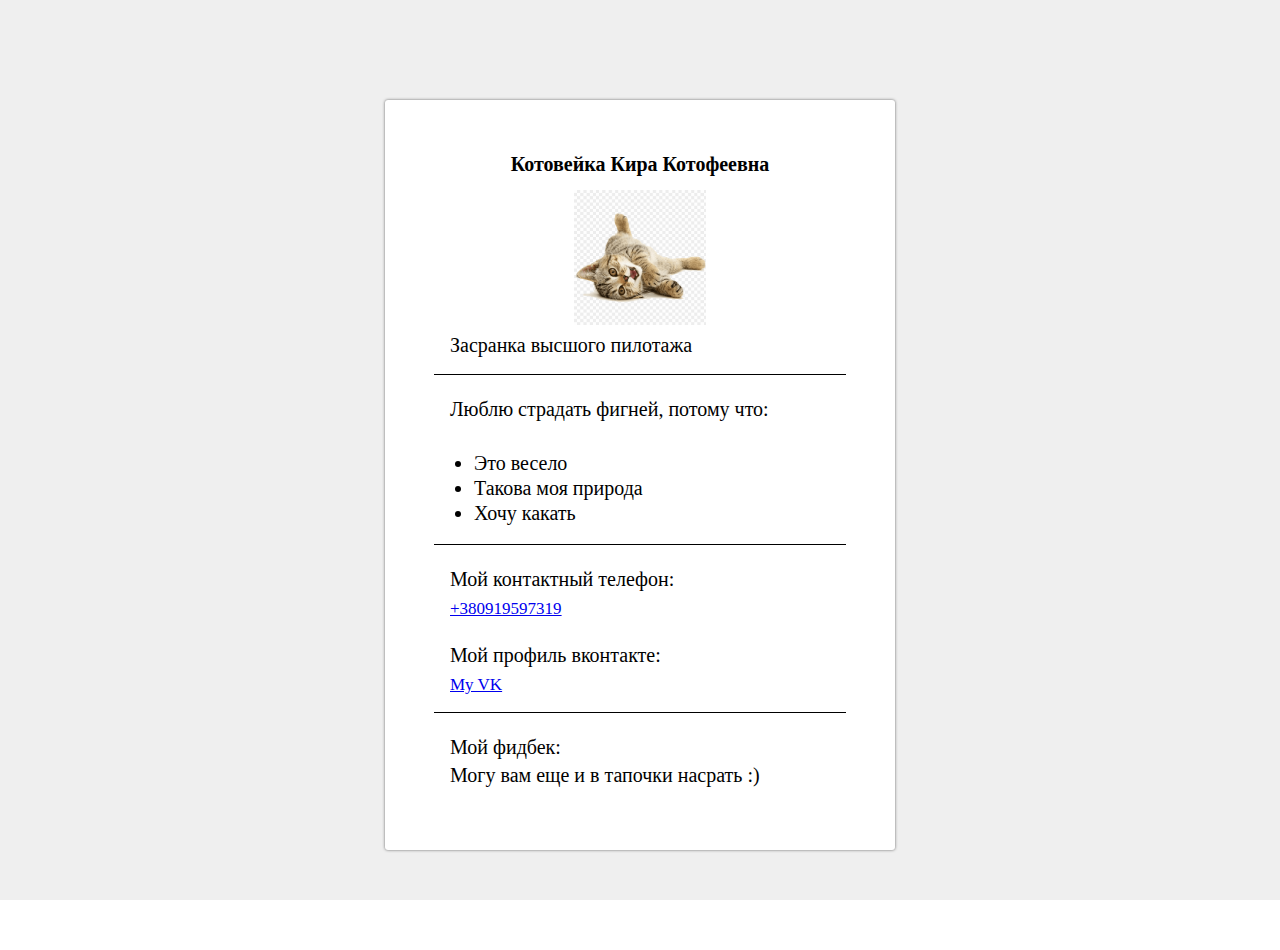
<file: 1 HTML/index.html>
<!DOCTYPE HTML>
<html lang="ru">
    <head>
        <meta charset="utf-8">
        <title>HomeWork #1</title>
        <link type="image/x-icon" rel="shortcut icon" href="favicon.png">
        <link rel="stylesheet" href="css/style.css">
        
    </head>
    <body>
        <div class="main-wrapper">
            <div class="content-wrapper">
                <h1>Котовейка Кира Котофеевна</h1>
                <div>
                    <img src="Images/cat.png" alt="Ктофейка">
                </div>
                <p>Засранка высшого пилотажа</p>
                <div class="horizontal-line"></div>
                <p>Люблю страдать фигней, потому что:</p>
                <ul>
                    <li>Это весело</li>
                    <li>Такова моя природа</li>
                    <li>Хочу какать</li>
                </ul>
                <div class="horizontal-line"></div>
                <address>
                    <p>Мой контактный телефон:</p>
                    <p><a href="callto:+380919597319">+380919597319</a></p>
                    <p class="vk">Мой профиль вконтакте:</p>
                    <p><a href="http://vk.com">My VK</a></p>
                </address>
                <div class="horizontal-line"></div>
                <p>Мой фидбек:</p>
                <p>Могу вам еще и в тапочки насрать :)</p>
            </div>
        </div>
    </body>
</html>
</file>
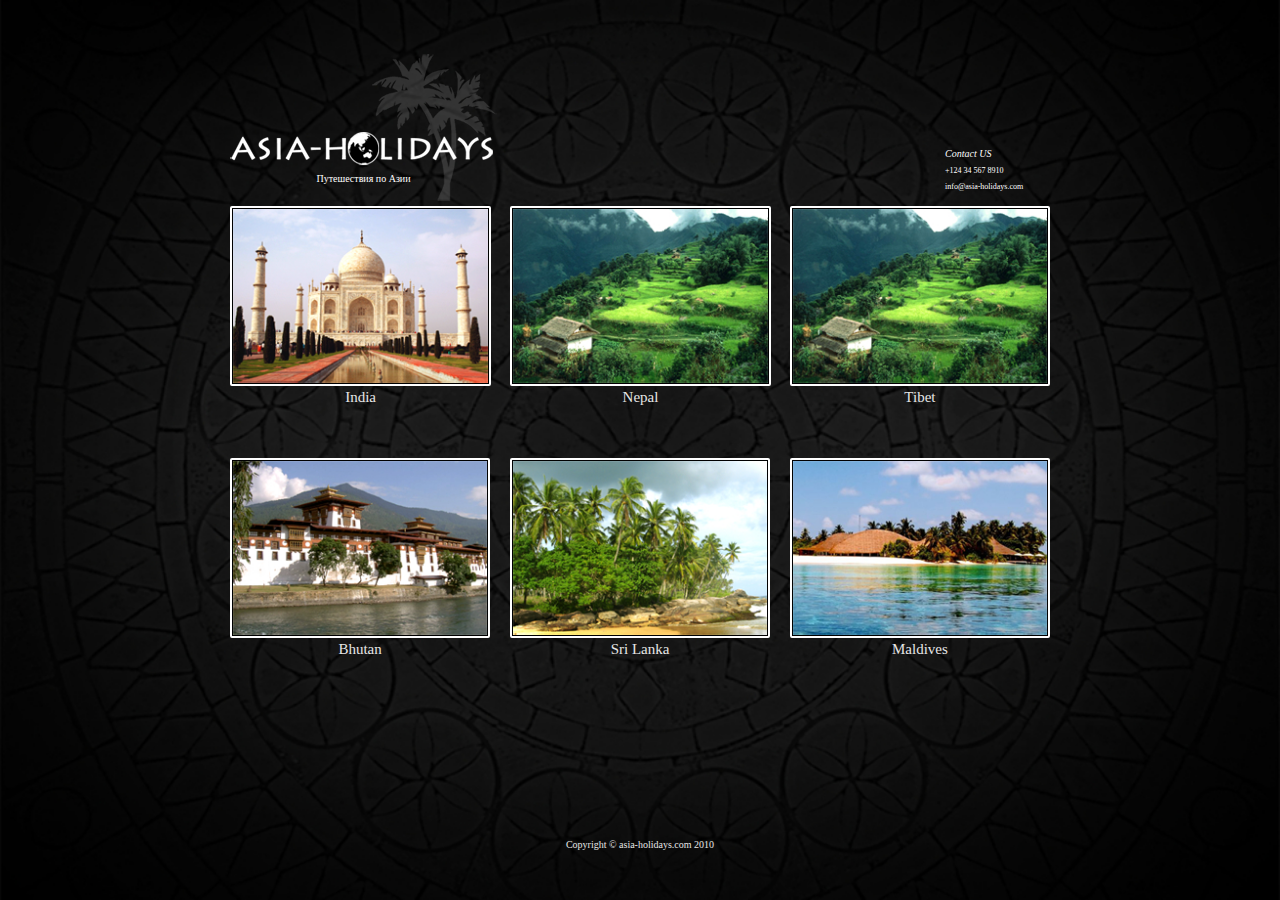
<file: 2.2_HTML/index.html>
<!DOCTYPE html>
<html lang="">
    <head>
        <meta charset="utf-8">
        <meta name="viewport" content="width=device-width, initial-scale=1.0">
        <title>Asia travel</title>
        <link type="image/x-icon" rel="shortcut icon" href="">
        <link rel="stylesheet" href="css/style.css">
    </head>
    <body>
        <header>
            <div class="logo">
                <a href="#">
                    <img alt="Logo" src="img/logo.png"> 
                    <p>Путешествия по Азии</p>
                </a>
            </div>
            <address>
                <p>Contact US</p>
                <p><a href="callto:+12345678910">+124 34 567 8910</a></p>
                <p><a href="mailto:info@asia-holidays.com">info@asia-holidays.com</a></p>
            </address>
        </header>
        <div class="content">
            <div class="container-row">
                <a href="#"><figure><img alt="" src="img/india_photo.jpg"><figcaption>India</figcaption></figure></a>
                <a href="#"><figure><img alt="" src="img/nepal_photo.jpg"><figcaption>Nepal</figcaption></figure></a>
                <a href="#"><figure><img alt="" src="img/nepal_photo.jpg"><figcaption>Tibet</figcaption></figure></a>
            </div>
            <div class="container-row">
                <a href="#"><figure><img alt="" src="img/bhutan_photo.jpg"><figcaption>Bhutan</figcaption></figure></a>
                <a href="#"><figure><img alt="" src="img/sri-lanka_photo.jpg"><figcaption>Sri Lanka</figcaption></figure></a>
                <a href="#"><figure><img alt="" src="img/maldives_photo.jpg"><figcaption>Maldives</figcaption></figure></a>
            </div>
        </div>
        <footer>
            <p>Copyright &COPY; asia-holidays.com 2010</p>
        </footer>
    </body>
</html>
</file>
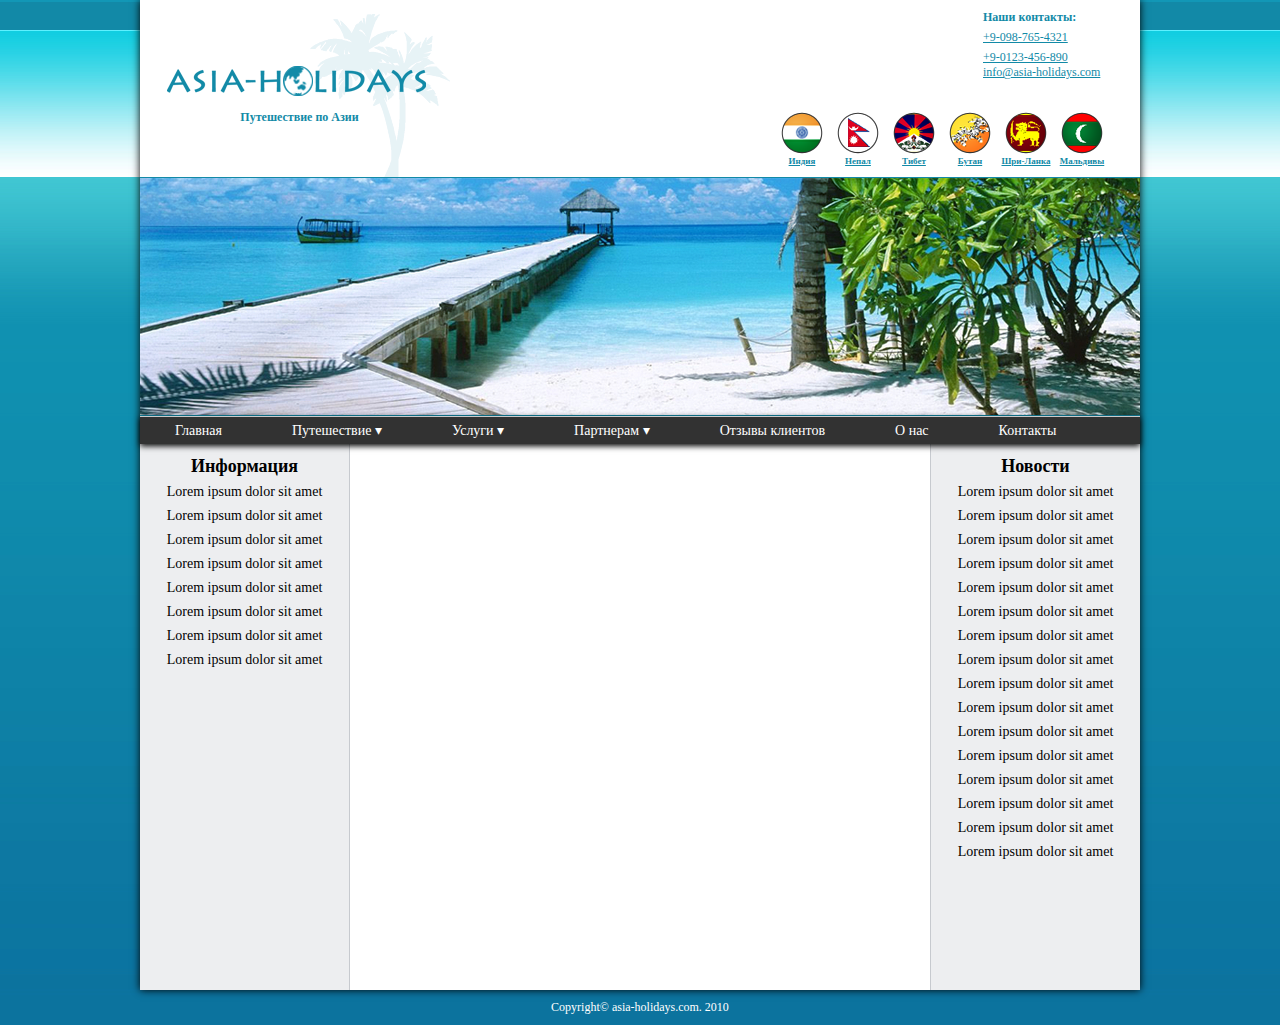
<file: 3 HTML/index.html>
<!DOCTYPE html>
<html lang="">
    <head>
        <meta charset="utf-8">
        <meta name="viewport" content="width=device-vidth, initil-scale=1.0">
        <title>Asia travel</title>
        <link type="image/x-icon" rel="shortcut icon" href="">
        <link rel="stylesheet" href="css/float.css">
        <!--<link rel="stylesheet" href="../../../Example/Acolnahuacatl.github.io/GoIt/markup/home/Lesson04/css/style.css" type="text/css"/>-->

    </head>
    <body>
        <div class="content-shadow">
            <header>
                <a href="#">

                    <div class="logo-wrapper">
                        <h1>Путешествие по Азии</h1>
                    </div>
                </a>
            <address>
                <p>Наши контакты:</p>
                <p><a href="callto:+90987654321">+9-098-765-4321</a></p>
                <p><a href="callto:+90123456890">+9-0123-456-890</a></p>
                <p><a href="mailto:info@asia-holidays.com">info@asia-holidays.com</a></p>
            </address>
            <ul class="choose-country">
                <li><a href="#">
                        <figure><img src="img/india.png" alt="">
                            <figcaption>Индия</figcaption></figure></a>
                </li>
                <li><a href="#">
                        <figure><img src="img/nepal.png" alt="">
                            <figcaption>Непал</figcaption></figure></a>
                </li>
                <li><a href="#">
                        <figure><img src="img/tibet.png" alt="">
                            <figcaption>Тибет</figcaption></figure></a>
                </li>
                <li><a href="#">
                        <figure><img src="img/bhutan.png" alt="">
                            <figcaption>Бутан</figcaption></figure></a>
                </li>
                <li><a href="#">
                        <figure><img src="img/sri_lanka.png" alt="">
                            <figcaption>Шри-Ланка</figcaption></figure></a>
                </li>
                <li><a href="#">
                        <figure><img src="img/maldives.png" alt="">
                            <figcaption>Мальдивы</figcaption></figure></a>
                </li>
            </ul>
            
        </header>
        <div class="preview">
            <!-- <img src="img/photo.jpg" alt=""> -->
        </div>
        <ul class="menu clearfix">
            <li>
                <a href="#">Главная</a>
            </li>
            <li>
                <a href="#">Путешествие &blacktriangledown;</a>
                <ul class="sub-menu">
                    <li><a href="#">Путешествие 1</a></li>
                    <li><a href="#">Путешествие 2</a></li>
                    <li><a href="#">Путешествие 3</a></li>
                    <li><a href="#">Путешествие 4</a></li>
                    <li><a href="#">Путешествие 5</a></li>
                </ul>
            </li>
            <li>
                <a href="#">Услуги &blacktriangledown;</a>
                <ul class="sub-menu">
                    <li><a href="#">Услуги 1</a></li>
                    <li><a href="#">Услуги 2</a></li>
                    <li><a href="#">Услуги 3</a></li>
                    <li><a href="#">Услуги 4</a></li>
                    <li><a href="#">Услуги 5</a></li>
                </ul>
            </li>
            <li>
                <a href="#">Партнерам &blacktriangledown;</a>
                <ul class="sub-menu">
                    <li><a href="#">Партнерам 1</a></li>
                    <li><a href="#">Партнерам 2</a></li>
                    <li><a href="#">Партнерам 3</a></li>
                    <li><a href="#">Партнерам 4</a></li>
                    <li><a href="#">Партнерам 5</a></li>
                </ul>
            </li>
            <li>
                <a href="#">Отзывы клиентов</a>
            </li>
            <li>
                <a href="#">О нас</a>
            </li>
            <li>
                <a href="#">Контакты</a>
            </li>
        </ul>
        <div class="content-wrapper clearfix">
            <div class="info">
                <h2>Информация</h2>
                <p>Lorem ipsum dolor sit amet</p>
                <p>Lorem ipsum dolor sit amet</p>
                <p>Lorem ipsum dolor sit amet</p>
                <p>Lorem ipsum dolor sit amet</p>
                <p>Lorem ipsum dolor sit amet</p>
                <p>Lorem ipsum dolor sit amet</p>
                <p>Lorem ipsum dolor sit amet</p>
                <p>Lorem ipsum dolor sit amet</p>
            </div>
            <div class="news">
                <h2>Новости</h2>
                <p>Lorem ipsum dolor sit amet</p>
                <p>Lorem ipsum dolor sit amet</p>
                <p>Lorem ipsum dolor sit amet</p>
                <p>Lorem ipsum dolor sit amet</p>
                <p>Lorem ipsum dolor sit amet</p>
                <p>Lorem ipsum dolor sit amet</p>
                <p>Lorem ipsum dolor sit amet</p>
                <p>Lorem ipsum dolor sit amet</p>
                <p>Lorem ipsum dolor sit amet</p>
                <p>Lorem ipsum dolor sit amet</p>
                <p>Lorem ipsum dolor sit amet</p>
                <p>Lorem ipsum dolor sit amet</p>
                <p>Lorem ipsum dolor sit amet</p>
                <p>Lorem ipsum dolor sit amet</p>
                <p>Lorem ipsum dolor sit amet</p>
                <p>Lorem ipsum dolor sit amet</p>
            </div>
            <div class="content">

            </div>
        </div>
        
    </div>
    <footer>
        <p>Copyright&COPY; asia-holidays.com. 2010</p>
    </footer>
    </body>
</html>
</file>
<file: 1 HTML/css/style.css>
*{
    box-sizing: border-box;
}
body{
    margin: 0;
    padding: 0;
    font-family: "Times New Roman"
}
.main-wrapper{
    text-align: center;
    height: 100vh;
    background: #EFEFEF;
}
.content-wrapper{
    display: inline-block;
    width: 510px;
    height: 750px;
    padding: 40px;
    margin: 100px;
    background: white;
    border-radius: 3px;
    box-shadow: 0 0 3px #666;
}
h1{
    font-size: 20px;
}
img{
    height: 135px;
}

p{
    margin: 5px 25px;
}
.horizontal-line{
    background: black;
    height: 1px;
    width: 412px;
    margin: 12px 0 14px;
    display: inline-block;
}
p, li{
    text-align: left;
    font-size: 20px;
    
}
ul{
    margin: 30px 9px 6px;
    line-height: 25px;
}

address{
    font-style: normal;
}
a{
    font-size: 17px;
}
.vk{
 margin-top: 25px
}
</file>
<file: 2.2_HTML/css/style.css>
/*
To change this license header, choose License Headers in Project Properties.
To change this template file, choose Tools | Templates
and open the template in the editor.
*/
/* 
    Created on : 1 дек. 2019 г., 16:24:03
    Author     : yaroslav
*/

*{
    margin: 0;
    padding: 0;
    box-sizing: border-box;
    font-family: "Tahoma";
}
body{
    height: 100vh;
    display: flex;
    flex-direction: column;
    align-items: center;
    background: center / cover no-repeat  url("../img/background.jpg");
}
header{
    height: 206px;
    display: flex;
    width: 850px;
}
.logo{
    align-self: flex-end;
    /*flex: auto;*/
    width: 267px;
    height: 157px;
    margin: 0 15px;
    padding-top: 83px;
    /*padding-bottom: 40px;*/
    background: right no-repeat url("../img/palm_tree.png")
}
.logo a {
    text-decoration: none;
    color: white;
    font-size: 10px;
}
.logo p{
    text-align: center;
    /*margin: 0 0 0px 85px;*/
}
address{
    /*flex: 1 0;*/
    align-self: flex-end;
    width: 120px;
    height: 60px;
    text-align: right;
    margin-left: auto;
   
}

address p, 
address a{
    color: white;
    
}


address p{
    text-align: left;
    font-size: 10px;
    line-height: 16px;
}
address a{
    text-decoration: none;
    color: white;
    font-size: 8px;
    font-style: normal;
    line-height: 2px;
}

.content{
    flex: 1 0 auto;
}

.container-row{
    display: flex;
    text-align: center;
    justify-content: space-between;
    width: 820px;
    margin-bottom: 53px;
}
.container-row figure{
    /*margin: 0 10px 30px;*/
    
}
.container-row img{
    height: 180px;
    padding: 1px;
    background: black;
    border: 2px solid white;
    border-radius: 2px;
}
.container-row a{
    font-size: 15px;
    text-decoration: none;
    color: #e6e6e6;
    line-height: 16px;
}

footer p{
    margin-bottom: 50px;
    color: #e6e6e6;
    font-size: 10px;
    /*flex: 0 1 auto;*/
    /*align-self: flex-end;*/
}
</file>
<file: 3 HTML/css/float.css>
/*
To change this license header, choose License Headers in Project Properties.
To change this template file, choose Tools | Templates
and open the template in the editor.
*/
/* 
    Created on : 15 дек. 2019 г., 18:37:47
    Author     : solovyov
*/

@font-face{
    font-family: "Tahoma";
    src: url("//db.onlinewebfonts.com/t/cd0381aa3322dff4babd137f03829c8c.eot"),
         url("//db.onlinewebfonts.com/t/cd0381aa3322dff4babd137f03829c8c.ttf") format("truetype");
    
}
*{
    margin: 0;
    padding: 0;
    box-sizing: border-box;
    font-family: "Tahoma";
}

body{
    background: #0c739f url(../img/background.jpg) repeat-x 0px -36px ;
}
.content-shadow{
    box-shadow: 0 0 8px black;
    width: fit-content;
    margin: 0 auto;
}
header, 
.preview,
.menu,
.content-wrapper,
footer,
.preview{
    width: 1000px;
}

li{
    list-style: none;
}

header{
    height: 177px;
    background: #fff;
}

.logo-wrapper{
    float: left;
    width: 319px;
    height: 100%;
    text-align: center;
    background: url(../img/logo.png) no-repeat 27px 14px;
}

h1,
address,
.choose-country a,
address a{
    color: #128aa7;
    
}

h1{
    margin-top: 110px;
    font-size: 12px;
}


address,
.choose-country{
    float: right;
    width: 366px;
}

address{
    padding: 7px 0 0px 209px;
    font-size: 12px;
    font-style: normal;
    line-height: 20px;
}

address p:first-child{
    font-weight: bold;
}

address :last-child {
    line-height: 10px;
}

.choose-country{
    margin-top: 35px;
}

.choose-country li{
    float: left;
    width: 56px;
    text-align: center;
    font-size: 9px;
    font-weight: 600
}

.preview{
    height: 239px;
    background: url(../img/photo.jpg);
    border-top: 1px solid #128aa7;
    border-bottom: 1px solid #128aa7;
}

.menu{
    /* height: 28px; */
    background:  #323232;
    position: relative;
    border-top: 1px solid #cacbcb;
    box-shadow: 0 2px 6px black;
}

.menu > li{
    float: left;
    position: relative;
    padding: 0 2%;
    list-style: none;
}

.menu li a{
    display: block;
    height: 100%;
    font-size: 14px;
    color: #fff;
    text-decoration: none;
    line-height: 27px;
    padding: 0 15px;
}

.sub-menu {
    position: absolute;
    top: 100%;
    left: 0;
    width: 100%;
    background:  #323232;
    transform: scaleY(0);
    transition: all .3S linear;
    transform-origin: 0 0;
    box-shadow: 0 3px 4px rgba(0, 0, 0, .8);
}

.menu .sub-menu a{
    padding: 0;
    text-align: center;
}

.sub-menu li:first-child{
    border-top: 1px solid black;
}

.menu li:hover > .sub-menu {
    visibility: visible;
    opacity: 1;
    transform: scaleY(1);
}

.menu:after{
    content: "";
    display: block;
    clear: both;
}

.content-wrapper{
    min-height: 546px;
    background: white;
}
.news, .info{
    width: 21%;
    padding: 8px 16px;
    background: #edeef0;
    min-height: 546px;
    text-align: center;

}

h2{
    font-size: 18px;
    line-height: 28px;
}

.info{
    float: left;
    border-right: 1px solid #c7cacf;
}

.news{
    float: right;
    border-left: 1px solid #c7cacf;
}
.info p,
.news p{
    font-size: 14px;
    line-height: 24px;
}
.content{
    width: 45%;
    margin: 0 auto;
}

.content-wrapper::after{
    content: "";
    display: block;
    clear: both;
}

footer{
    margin: 10px auto;
    text-align: center;
    color: #fff;
    font-size: 12px;
}
</file>
